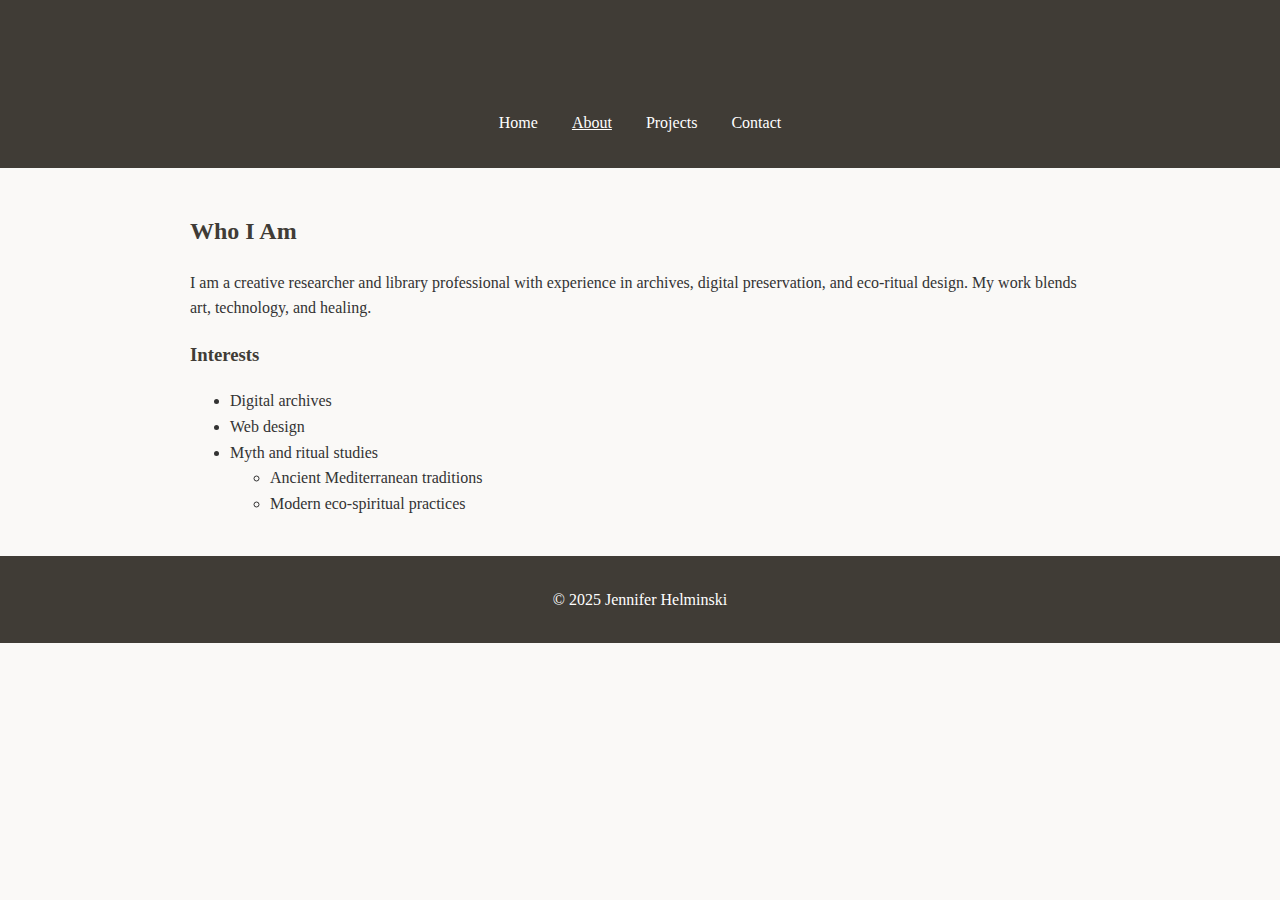
<file: about.html>
<!DOCTYPE html>
<html lang="en">
<head>
  <meta charset="UTF-8">
  <meta name="viewport" content="width=device-width, initial-scale=1.0">
  <title>About | Jennifer Helminski</title>
  <link rel="stylesheet" href="style.css">
</head>
<body>
  <header>
    <h1>About Me</h1>
    <nav>
      <ul>
        <li><a href="index.html">Home</a></li>
        <li><a href="about.html" class="active">About</a></li>
        <li><a href="projects.html">Projects</a></li>
        <li><a href="contact.html">Contact</a></li>
      </ul>
    </nav>
  </header>

  <main>
    <section>
      <h2>Who I Am</h2>
      <p>I am a creative researcher and library professional with experience in archives, digital preservation, and eco-ritual design. My work blends art, technology, and healing.</p>

      <h3>Interests</h3>
      <ul>
        <li>Digital archives</li>
        <li>Web design</li>
        <li>Myth and ritual studies
          <ul>
            <li>Ancient Mediterranean traditions</li>
            <li>Modern eco-spiritual practices</li>
          </ul>
        </li>
      </ul>
    </section>
  </main>

  <footer id="footer">
    <p>© 2025 Jennifer Helminski</p>
  </footer>
</body>
</html>
</file>
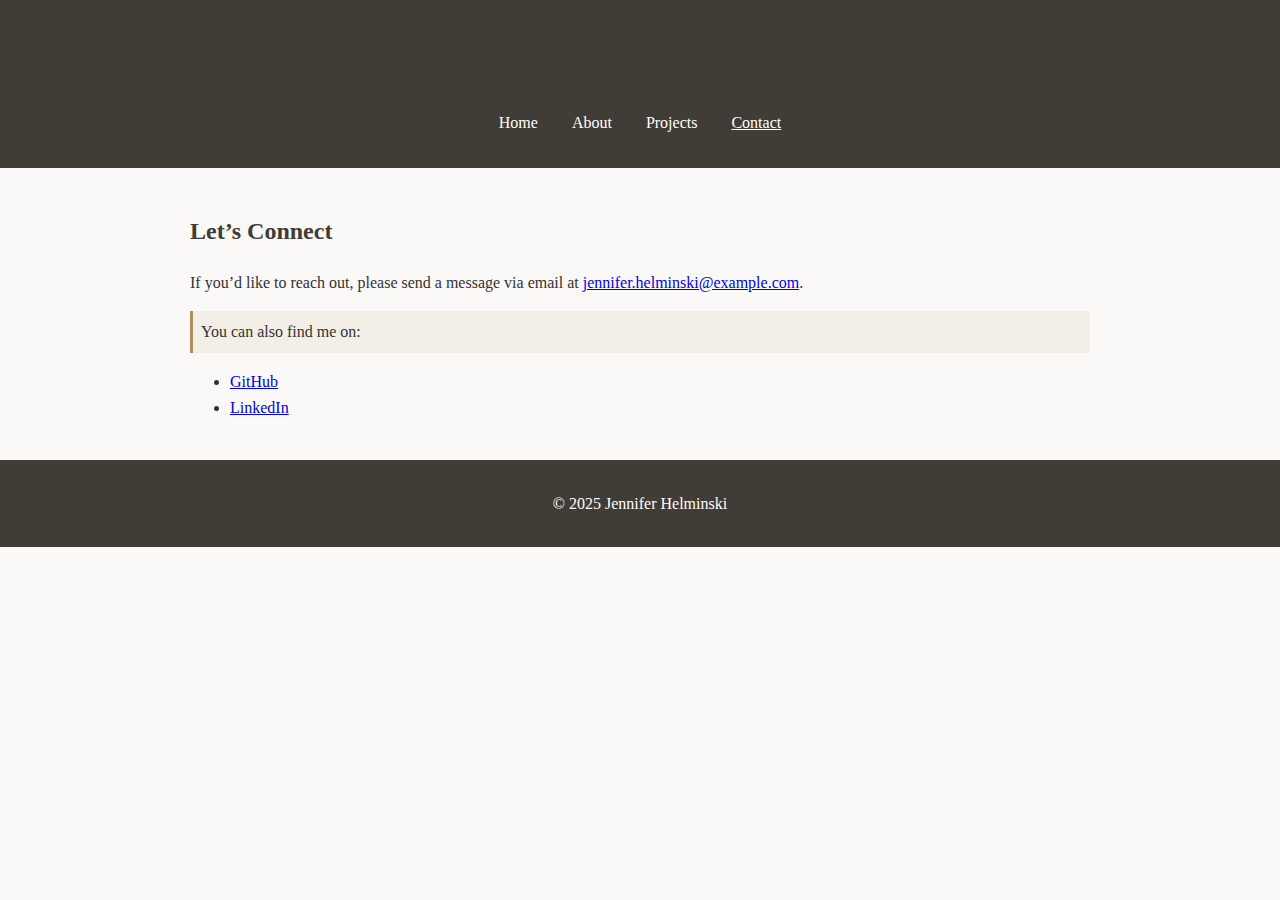
<file: contact.html>
<!DOCTYPE html>
<html lang="en">
<head>
  <meta charset="UTF-8">
  <meta name="viewport" content="width=device-width, initial-scale=1.0">
  <title>Contact | Jennifer Helminski</title>
  <link rel="stylesheet" href="style.css">
</head>
<body>
  <header>
    <h1>Contact</h1>
    <nav>
      <ul>
        <li><a href="index.html">Home</a></li>
        <li><a href="about.html">About</a></li>
        <li><a href="projects.html">Projects</a></li>
        <li><a href="contact.html" class="active">Contact</a></li>
      </ul>
    </nav>
  </header>

  <main>
    <h2>Let’s Connect</h2>
    <p>If you’d like to reach out, please send a message via email at <a href="mailto:jennifer.helminski@example.com">jennifer.helminski@example.com</a>.</p>

    <p class="highlight">You can also find me on:
      <ul>
        <li><a href="https://github.com/" target="_blank">GitHub</a></li>
        <li><a href="https://www.linkedin.com/" target="_blank">LinkedIn</a></li>
      </ul>
    </p>
  </main>

  <footer id="footer">
    <p>© 2025 Jennifer Helminski</p>
  </footer>
</body>
</html>
</file>
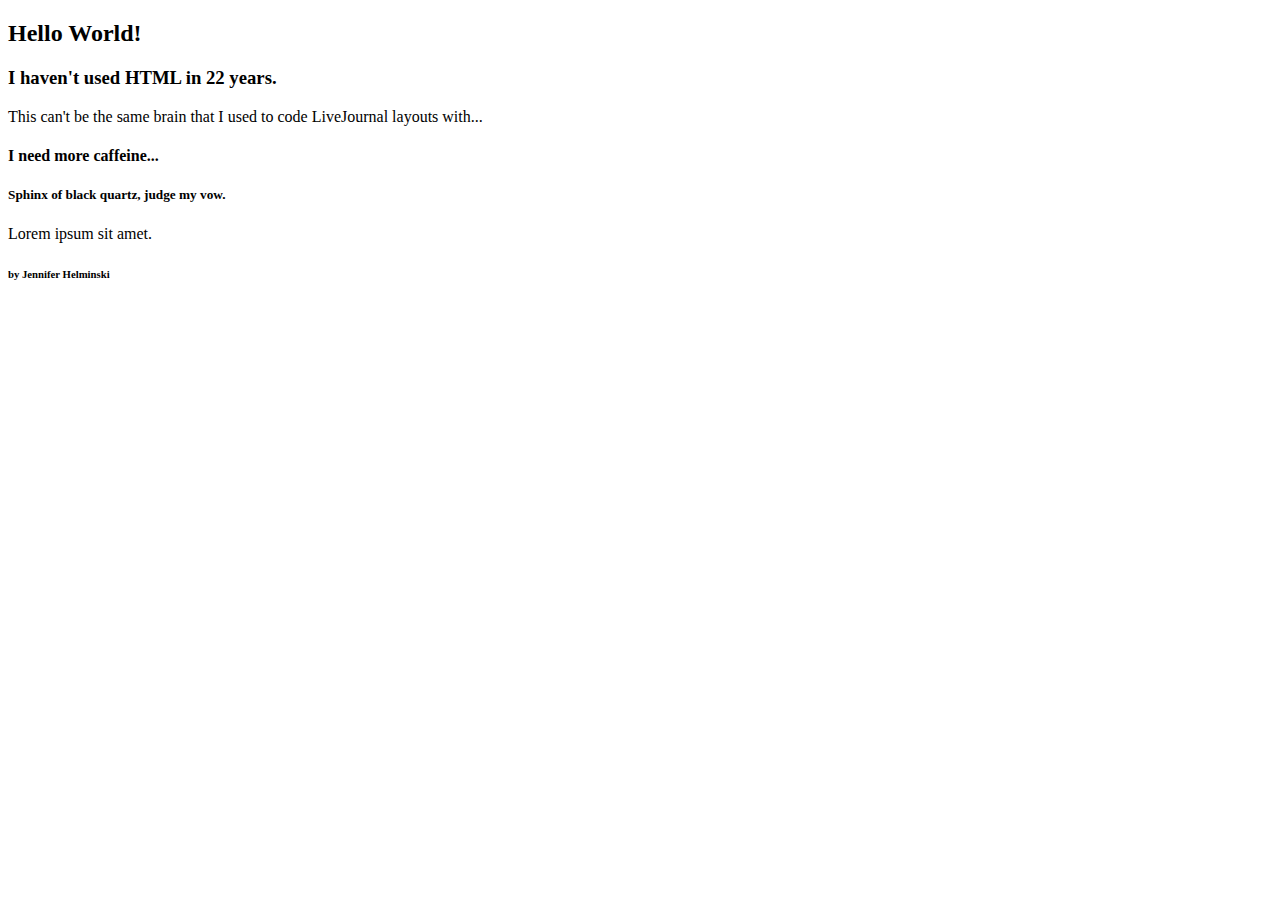
<file: helloworld.html>
<!DOCTYPE html>
<html>
<head>
<meta charset="UTF-8">
<title>Baby's First Pratt HTML Page</title>
<meta name="description" content="My first web page for Information Technologies.">
<meta name="keywords" content="HTML,CSS,webpage">
<meta name="author" content="Jennifer Helminski">
</head>
<body>
<h2>Hello World!</h2>
<h3>I haven't used HTML in 22 years.</h3>
<p>This can't be the same brain that I used to code LiveJournal layouts with...</p>
<h4>I need more caffeine...</h4>
<h5>Sphinx of black quartz, judge my vow.</h5>
<p>Lorem ipsum sit amet.</p>
<h6>by Jennifer Helminski</h6>
</body>
</html>
</file>
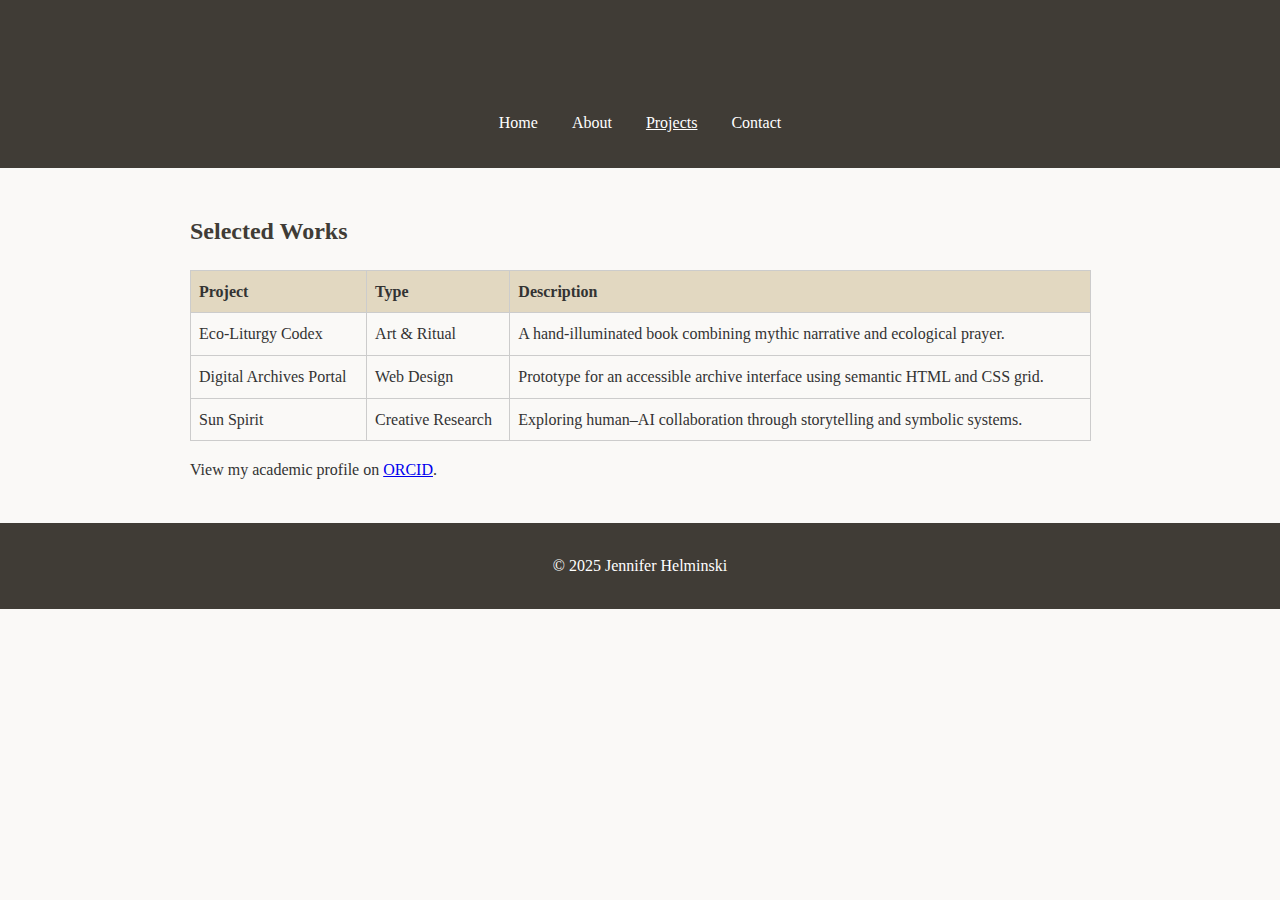
<file: projects.html>
<!DOCTYPE html>
<html lang="en">
<head>
  <meta charset="UTF-8">
  <meta name="viewport" content="width=device-width, initial-scale=1.0">
  <title>Projects | Jennifer Helminski</title>
  <link rel="stylesheet" href="style.css">
</head>
<body>
  <header>
    <h1>Projects</h1>
    <nav>
      <ul>
        <li><a href="index.html">Home</a></li>
        <li><a href="about.html">About</a></li>
        <li><a href="projects.html" class="active">Projects</a></li>
        <li><a href="contact.html">Contact</a></li>
      </ul>
    </nav>
  </header>

  <main>
    <h2>Selected Works</h2>

    <div class="table-container">
      <div class="row header">
        <div>Project</div>
        <div>Type</div>
        <div>Description</div>
      </div>
      <div class="row">
        <div>Eco-Liturgy Codex</div>
        <div>Art & Ritual</div>
        <div>A hand-illuminated book combining mythic narrative and ecological prayer.</div>
      </div>
      <div class="row">
        <div>Digital Archives Portal</div>
        <div>Web Design</div>
        <div>Prototype for an accessible archive interface using semantic HTML and CSS grid.</div>
      </div>
      <div class="row">
        <div>Sun Spirit</div>
        <div>Creative Research</div>
        <div>Exploring human–AI collaboration through storytelling and symbolic systems.</div>
      </div>
    </div>

    <p>View my academic profile on <a href="https://orcid.org" target="_blank">ORCID</a>.</p>
  </main>

  <footer id="footer">
    <p>© 2025 Jennifer Helminski</p>
  </footer>
</body>
</html>
</file>
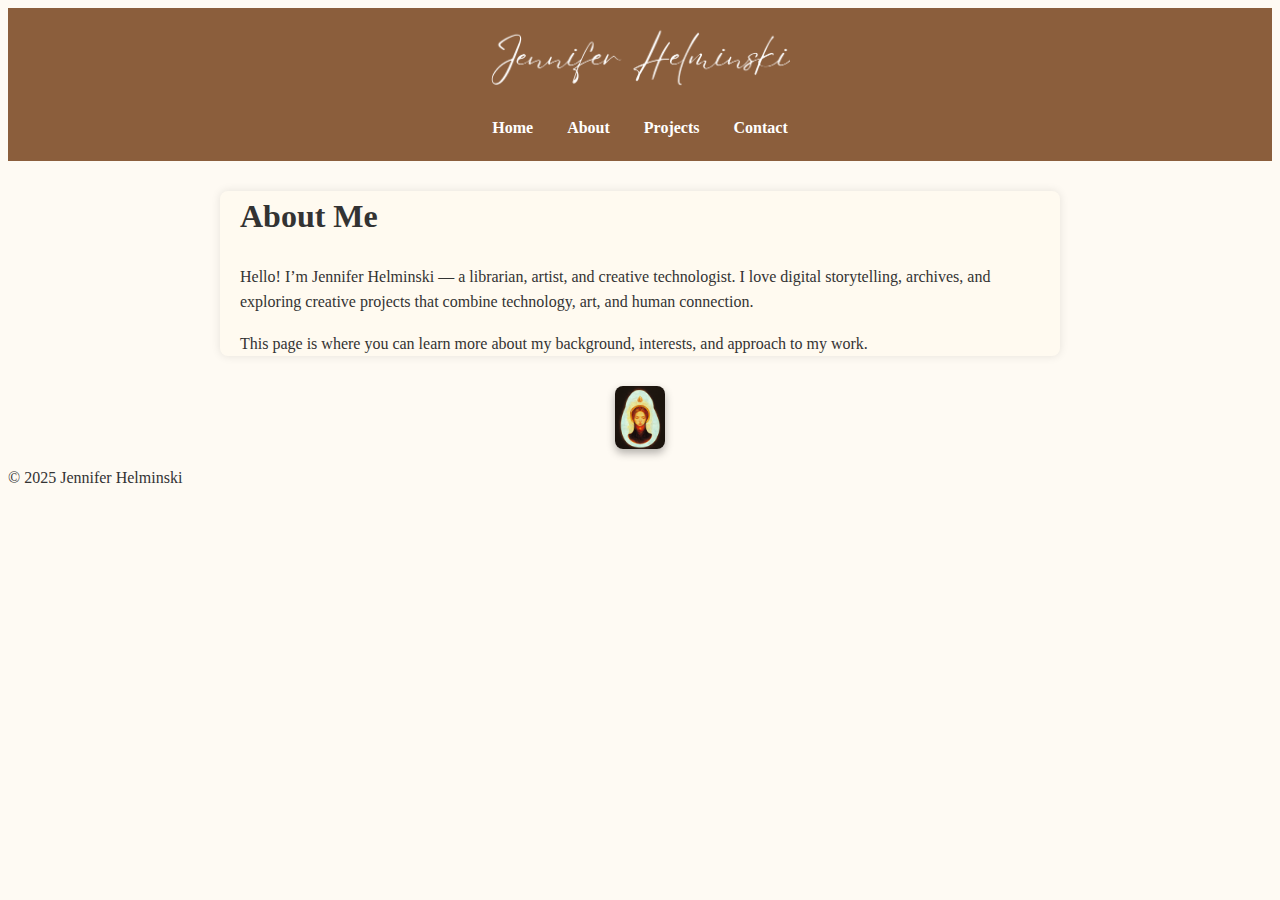
<file: week9/about.html>
<!DOCTYPE html>
<html lang="en">
<head>
  <meta charset="UTF-8">
  <meta name="viewport" content="width=device-width, initial-scale=1.0">
  <title>About | Jennifer Helminski</title>
  <link rel="stylesheet" href="style.css">
</head>
<body>

  <div class="header">
    <img src="signature.png" alt="Jennifer Helminski signature" class="banner-image"/>
    <nav>
      <a href="index.html">Home</a>
      <a href="about.html">About</a>
      <a href="projects.html">Projects</a>
      <a href="contact.html">Contact</a>
    </nav>
  </div>

  <main>
    <h1>About Me</h1>
    <p>Hello! I’m Jennifer Helminski — a librarian, artist, and creative technologist. I love digital storytelling, archives, and exploring creative projects that combine technology, art, and human connection.</p>
    <p>This page is where you can learn more about my background, interests, and approach to my work.</p>
  </main>

  <footer>
     <!-- Substack Icon at bottom center -->
  <a href="https://jenniferhelminski.substack.com/">
    <img src="icon.png" alt="stylized spiritual icon" class="floating-icon"/>
  </a>
    <p>© 2025 Jennifer Helminski</p>
  </footer>

</body>
</html>
</file>
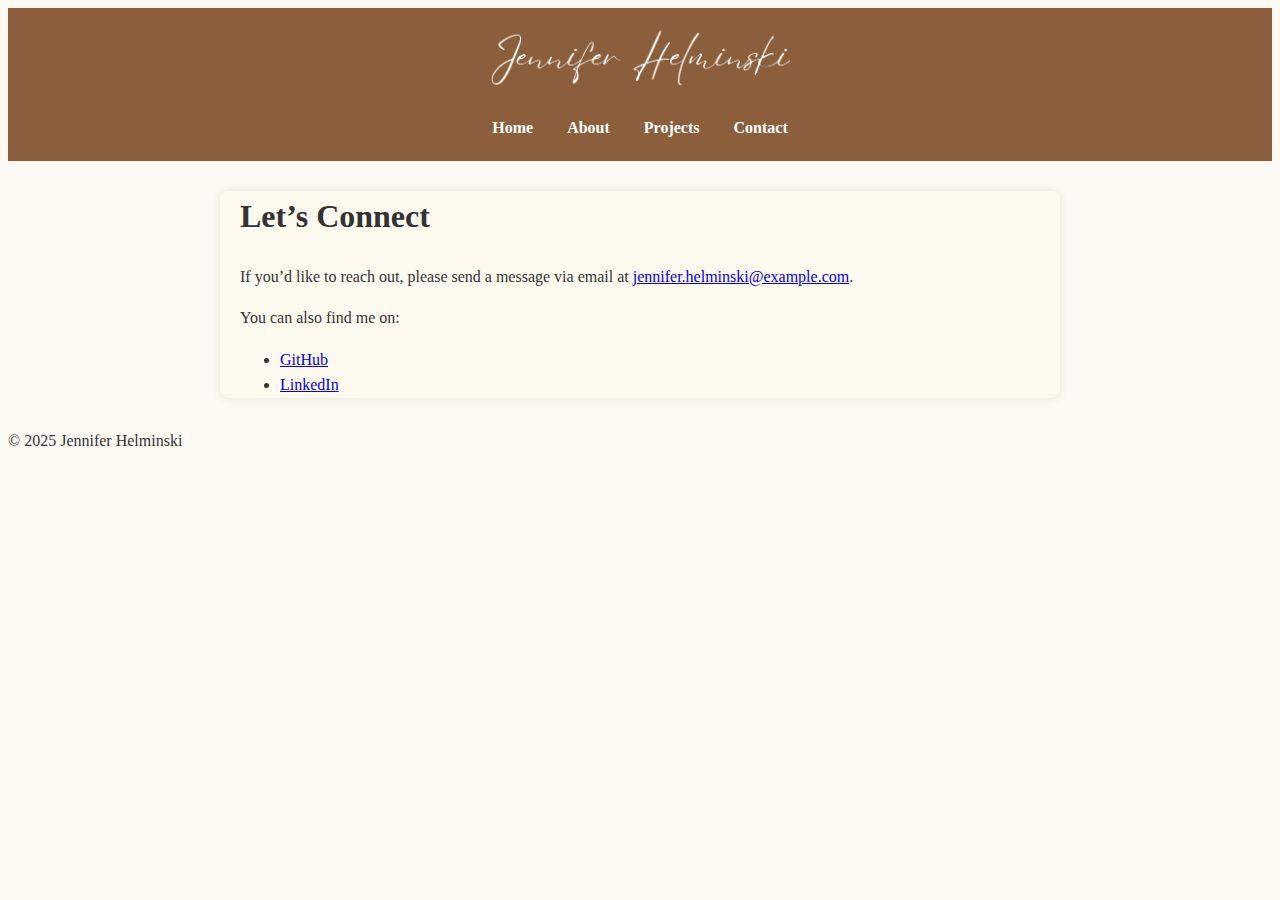
<file: week9/contact.html>
<!DOCTYPE html>
<html lang="en">
<head>
  <meta charset="UTF-8">
  <meta name="viewport" content="width=device-width, initial-scale=1.0">
  <title>Contact | Jennifer Helminski</title>
  <link rel="stylesheet" href="style.css">
</head>
<body>

  <!-- Header -->
  <div class="header">
    <img src="signature.png" alt="Jennifer Helminski signature" class="banner-image"/>
    <nav>
      <a href="index.html">Home</a>
      <a href="about.html">About</a>
      <a href="projects.html">Projects</a>
      <a href="contact.html">Contact</a>
    </nav>
  </div>

  <!-- Main Content -->
  <main>
    <h1>Let’s Connect</h1>
    <p>If you’d like to reach out, please send a message via email at <a href="mailto:jennifer.helminski@example.com">jennifer.helminski@example.com</a>.</p>

    <p>You can also find me on:</p>
    <ul>
      <li><a href="https://github.com/">GitHub</a></li>
      <li><a href="https://www.linkedin.com/">LinkedIn</a></li>
    </ul>
  </main>

  <!-- Footer -->
  <footer>
    <p>© 2025 Jennifer Helminski</p>
  </footer>

</body>
</html>
</file>
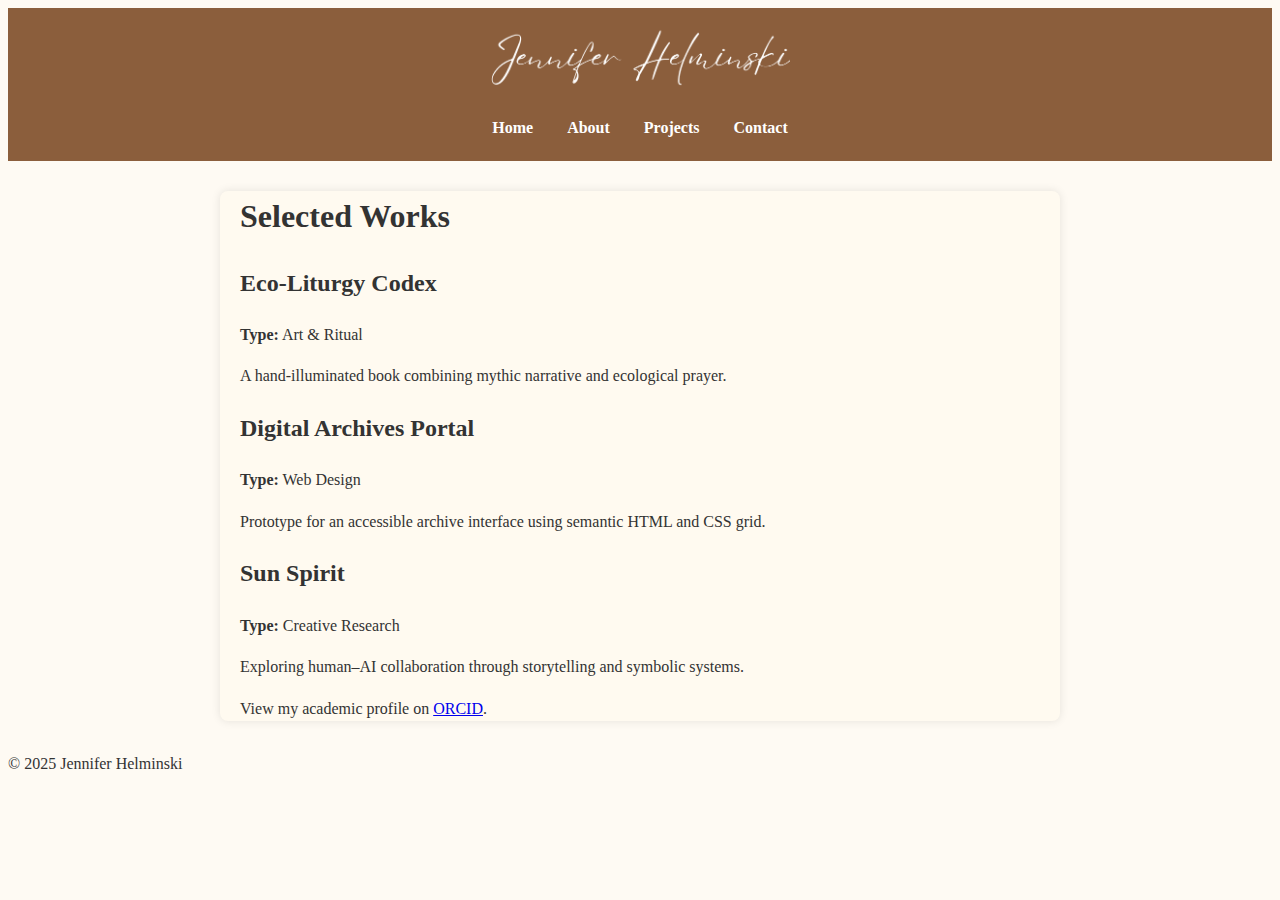
<file: week9/projects.html>
<!DOCTYPE html>
<html lang="en">
<head>
  <meta charset="UTF-8">
  <meta name="viewport" content="width=device-width, initial-scale=1.0">
  <title>Projects | Jennifer Helminski</title>
  <link rel="stylesheet" href="style.css">
</head>
<body>

  <!-- Header -->
  <div class="header">
    <img src="signature.png" alt="Jennifer Helminski signature" class="banner-image"/>
    <nav>
      <a href="index.html">Home</a>
      <a href="about.html">About</a>
      <a href="projects.html">Projects</a>
      <a href="contact.html">Contact</a>
    </nav>
  </div>

  <!-- Main Content -->
  <main>
    <h1>Selected Works</h1>

    <section class="project-list">
      <article class="project">
        <h2>Eco-Liturgy Codex</h2>
        <p><strong>Type:</strong> Art &amp; Ritual</p>
        <p>A hand-illuminated book combining mythic narrative and ecological prayer.</p>
      </article>

      <article class="project">
        <h2>Digital Archives Portal</h2>
        <p><strong>Type:</strong> Web Design</p>
        <p>Prototype for an accessible archive interface using semantic HTML and CSS grid.</p>
      </article>

      <article class="project">
        <h2>Sun Spirit</h2>
        <p><strong>Type:</strong> Creative Research</p>
        <p>Exploring human–AI collaboration through storytelling and symbolic systems.</p>
      </article>
    </section>

    <p>View my academic profile on <a href="https://orcid.org/">ORCID</a>.</p>
  </main>

  <!-- Footer -->
  <footer>
    <p>© 2025 Jennifer Helminski</p>
  </footer>

</body>
</html>
</file>
<file: style.css>
/* General Styles */
body {
  font-family: "Georgia", serif;
  margin: 0;
  padding: 0;
  color: #333;
  background-color: #faf9f7;
  line-height: 1.6;
}

/* Navigation */
header {
  background: #403c36;
  color: #fff;
  padding: 1em 0;
  text-align: center;
}

nav ul {
  list-style: none;
  padding: 0;
}

nav ul li {
  display: inline;
  margin: 0 15px;
}

nav a {
  color: #fff;
  text-decoration: none;
}

nav a:hover, .active {
  text-decoration: underline;
}

/* Sections */
main {
  max-width: 900px;
  margin: auto;
  padding: 1.5em;
}

h1, h2, h3 {
  color: #403c36;
}

.highlight {
  background-color: #f4efe6;
  padding: 0.5em;
  border-left: 3px solid #b18b5e;
}

/* Div Table */
.table-container {
  display: table;
  width: 100%;
  border-collapse: collapse;
}

.row {
  display: table-row;
}

.row div {
  display: table-cell;
  border: 1px solid #ccc;
  padding: 8px;
}

.header div {
  background-color: #e2d8c1;
  font-weight: bold;
}

/* Footer */
#footer {
  text-align: center;
  padding: 1em;
  background-color: #403c36;
  color: white;
}

/* Responsive */
@media (max-width: 600px) {
  nav ul li {
    display: block;
    margin: 10px 0;
  }
  .table-container, .row, .row div {
    display: block;
  }
}

/* Example selectors for rubric */
p { font-size: 1rem; } /* element selector */
#footer { font-size: 0.9rem; } /* ID selector */
.description { font-style: italic; } /* class selector */
</file>
<file: week9/style.css>
/* Body and font */
body {
  font-family: Georgia, serif;
  line-height: 1.6;
  margin: 1;
  background-color: #fefaf3;
  color: #333;
}

/* Header */
.header {
  background-color: #8b5e3c; /* brown header */
  color: white;
  text-align: center;
  padding: 20px 0;
  position: relative;
}

.banner-image {
  width: 300px; /* adjust as desired */
  height: auto;
  display: block;
  margin: 0 auto;
}

nav {
  margin-top: 15px;
}

nav a {
  margin: 0 15px;
  text-decoration: none;
  color: white;
  font-weight: bold;
}

nav a:hover {
  text-decoration: underline;
}

/* Floating Substack icon at bottom center */
.floating-icon {
  display: block;
  margin: 30px auto 0 auto;  /* top margin, centered horizontally */
  width: 50px;                /* adjust size */
  height: auto;
  box-shadow: 0 4px 8px rgba(0, 0, 0, 0.3); /* subtle drop shadow */
  border-radius: 8px;         /* optional, soft corners */
}

/* Main content spacing */
main {
  max-width: 800px;
  margin: 30px auto;          /* vertical spacing + centered horizontally */
  padding: 0 20px;            /* horizontal padding so text doesn't touch edges */
  background-color: #fffaf0;  /* keep the light background from your design */
  border-radius: 8px;
  box-shadow: 0 0 10px rgba(0,0,0,0.1);
}
</file>
